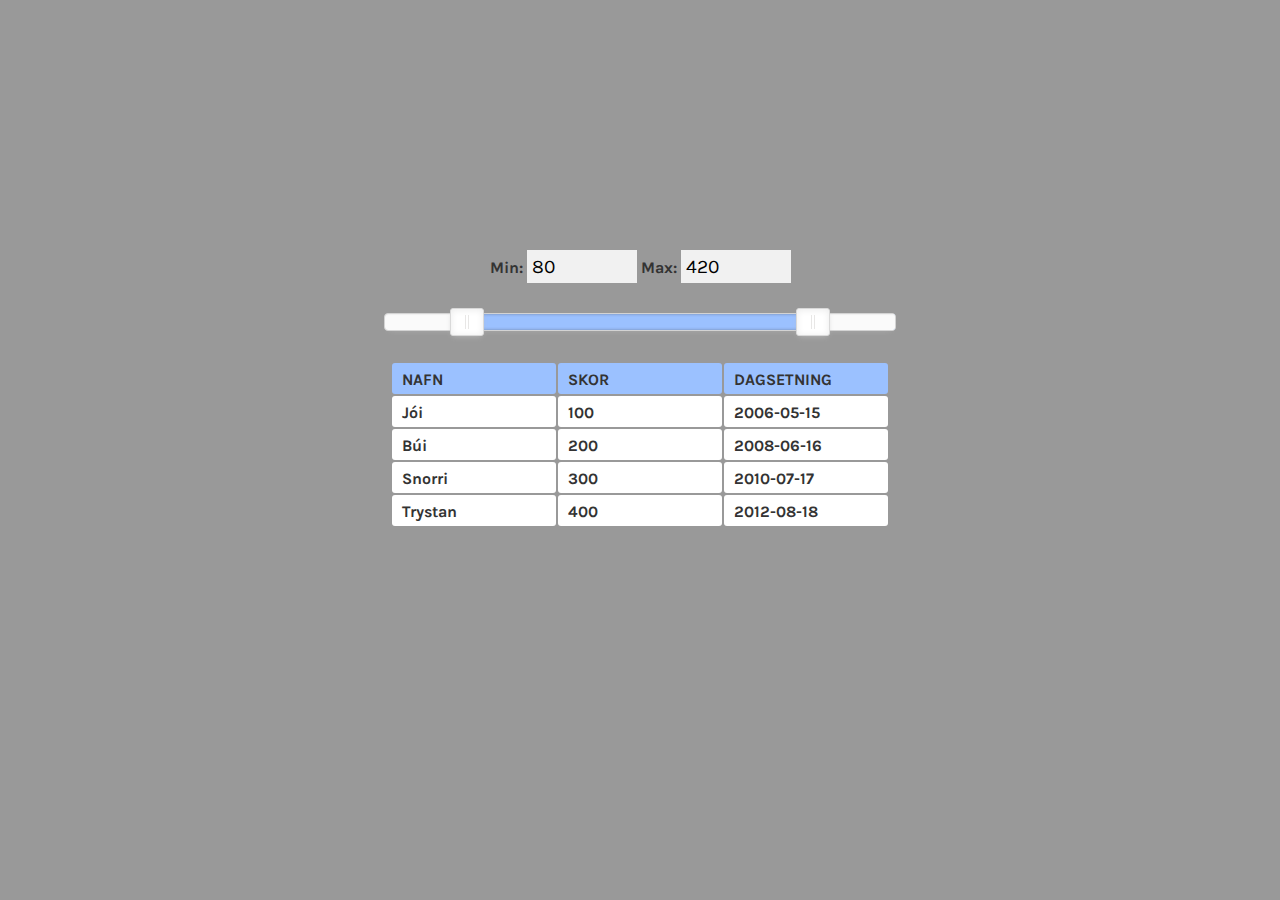
<file: verk9/Dæmi 1/index.html>
﻿
<!DOCTYPE html>
<html>
  <head>
    <title>Verkefni 9</title>
    <link rel="stylesheet" href="index.css" />
    <link rel="stylesheet" href="slider.css" type="text/css" />
  </head>
  <body>
    <header>
      <h1>CreativeFolk</h1>
    </header>
    <div id="price-range">
      Min: <input type="number" id="value-min" />
      Max: <input type="number" id="value-max" />
      <div id="slider"></div>
      <table id="rates">
        <thead>
          <th>Nafn</th>
          <th>Skor</th>
          <th>Dagsetning</th>
        </thead>
      </table>
    </div>

    <script src="scripts/jquery.js"></script>
    <script src="scripts/slider.js"></script>
    <script src="scripts/app.js"></script>
  </body>
</html>
</file>
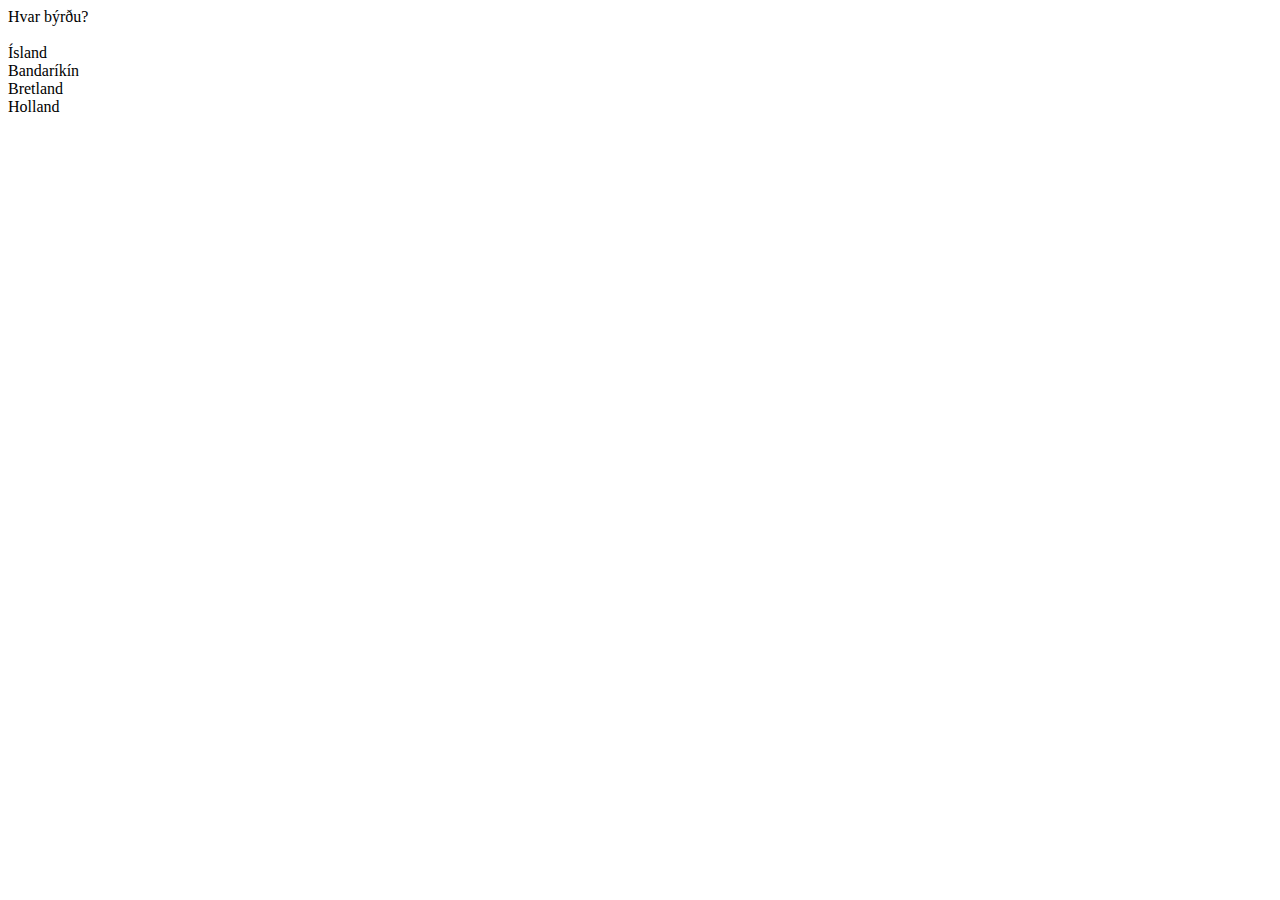
<file: verk5/verk5.html>
<!DOCTYPE html>
<html>
	<head>
		<title></title>
	</head>
	<body>
		<div id="quiz">
			<div id="spurning"></div>
			<div id="svor"></div>
		</div>
		<script src="app.js"></script>
	</body>
</html>
</file>
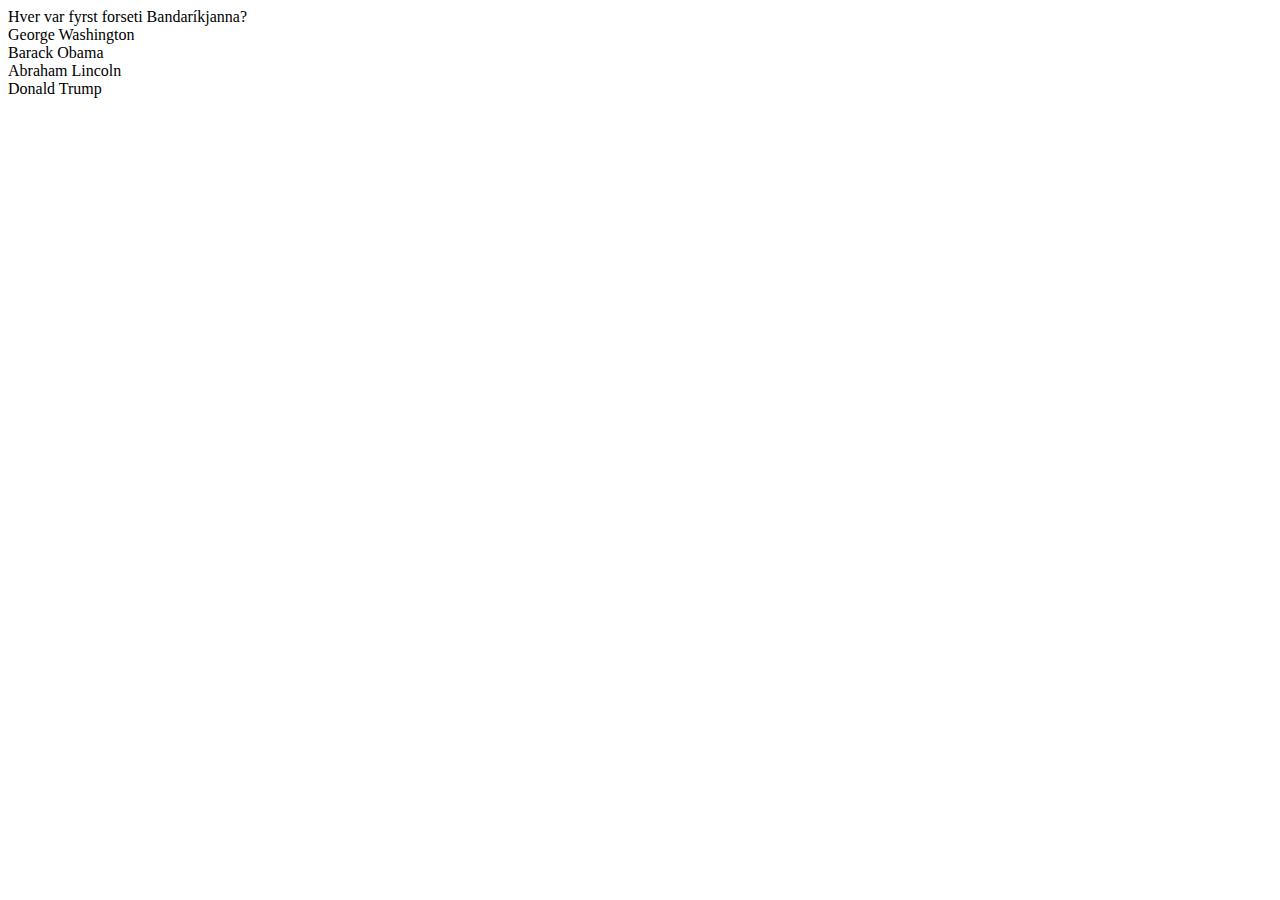
<file: verk6/daemi5/quiz.html>
﻿<!DOCTYPE html>
<html>
	<head>
		<title>Quiz App</title>
		<link rel="stylesheet" type="text/css" href="quiz.css">
	</head>
	<body>
		<div id="quiz">
			<div id="spurning"></div>
			<div id="svor"></div>
		</div>
		<script src="quiz.js"></script>
	</body>
</html>
</file>
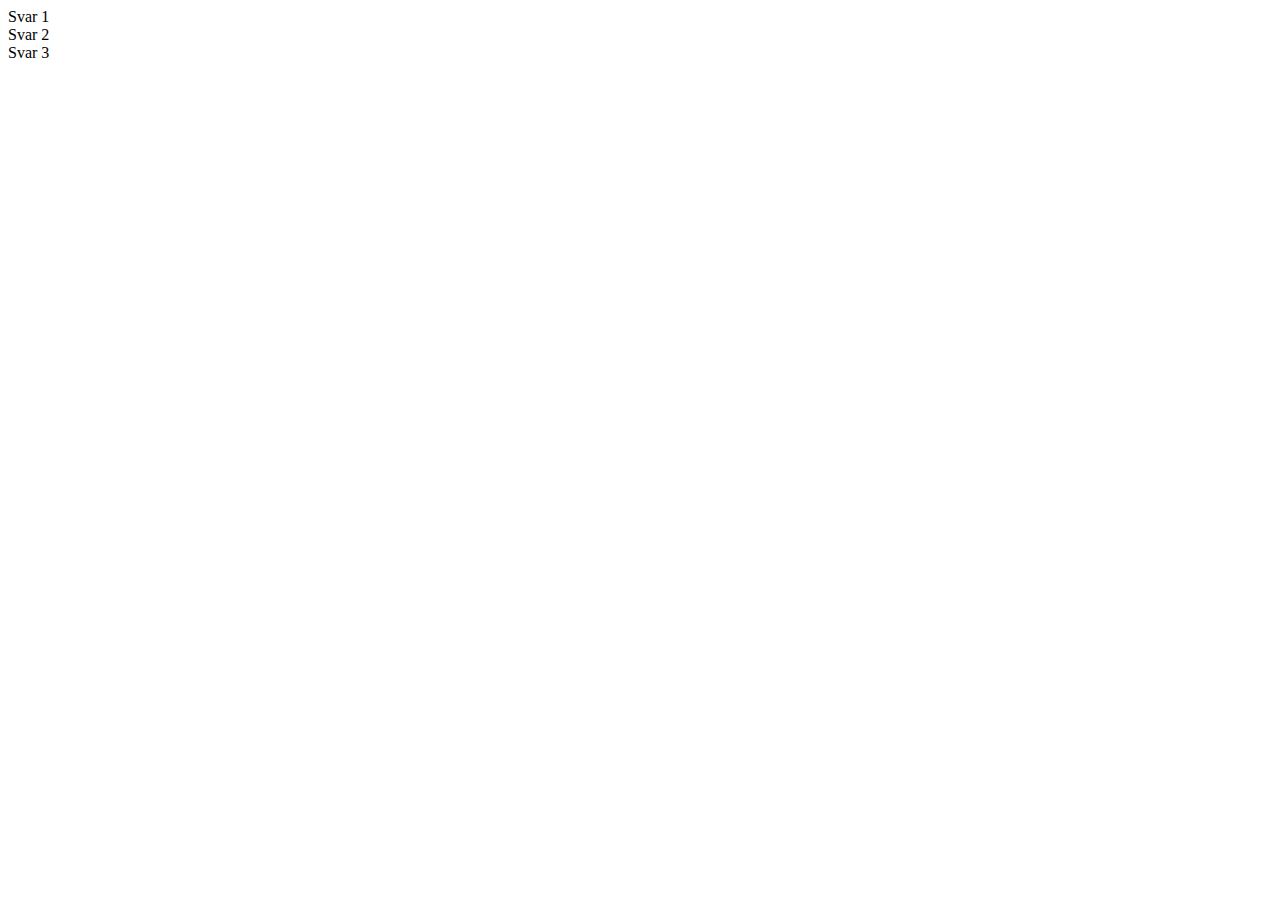
<file: verk7/daemi6/daemiA/app.html>
<!DOCTYPE html>
<html>
	<head>
		<title></title>
		<link rel="stylesheet" type="text/css" href="app.css">
	</head>
	<body>

		<div onclick="myFunction(event)">
		  <span>Svar 1</span><br>
		  <span>Svar 2</span><br>
		  <span>Svar 3</span><br>
		</div>

		<script src="app.js"></script>
	</body>
</html>
</file>
<file: verk9/Dæmi 1/index.css>
@import url(http://fonts.googleapis.com/css?family=Karla:400,700);

body {
	margin: 0;
	padding-top:  250px;
	background-color: #999999;
	font-family: 'Karla', sans-serif;
    color: #333;}

/* Header */
header {
	background-color: #333333;
	margin: 0 0 40px 0;
	padding: 10px 0 0 0;
	min-height: 50px;
	text-align: center;
	display: none;
}

h1 {
  background-image: url('../img/creative-folk.png');
  background-repeat: no-repeat;
  background-position: center center;
  margin: 10px auto 5px auto;
  width: 516px;
  height: 21px;
  text-align: center;
  text-indent: 100%;
  white-space: nowrap;
  overflow: hidden;}

h2 {
	font-size: 180%;
	margin: 0;}
h2, h4 {
	font-weight: normal;}
h4 {
	color: #333;
	display: inline-block;
	font-size: 120%;
	margin: 5px 0 5px 0;}

/* Filter and search options */
#price-range {
	margin: 0 auto;
	max-width: 40%;
	text-align: center;
	font-weight: bold;}
#value-min, #value-max {
	width: 100px; 
	border: none; 	
	background-color: #f1f1f1;
	font-family: 'Karla', sans-serif;}
#slider {margin: 30px 0 30px 0;}
/* Filter and search options */
#buttons, #search {
	text-align: center;
	margin-bottom: 30px;}

/* Filter buttons */
button {
	background-color: #d7d7d7;
	border: none;
	padding: 3px 10px 4px 10px;
	border-radius: 4px;
	color: #333;
	font-family: 'Karla', sans-serif;
	font-size: 100%;}

button:hover, button.active {
	background-color: #00cccc;
	color: #fff;
	cursor: pointer;}


/* Search input */
input {
	font-size: 120%;
	border: 1px solid #999;
	padding: 5px;}
input:hover {
	border: 1px solid #666;}
input:focus {
	border: 1px solid #00cccc;
	outline: none;}


/* Gallery of images */
#gallery {
	text-align: center;
	max-width: 1020px;
	margin: 0 auto;}

#gallery img {
	width: 300px;
	height: 150px;
	border-radius: 3px;
	border: 8px solid #fff;
	margin: 6px;
    -webkit-box-shadow: 0 0 3px 3px #ebebeb;
    box-shadow: 0 0 3px 3px #ebebeb;
	float: left;}


/* Table styles */
table {
	margin: 0 auto;
	max-width: 100px;
}
table#rates	{width: 380px;}
th, td {
	border-radius: 3px;
	color: #333;
	padding: 7px 10px 5px 10px;
	min-width: 9em;
	text-align: left;}
th {
	background-color: #9bc1ff;
	font-weight: bold;
	text-transform: uppercase;}
td {
	background-color: #fff;}
table.sortable th:hover {
	cursor: pointer;}
th.ascending, th.descending, table.sortable th:hover {
	background-color: #00cccc;
	color: #fff;}

/* Arrows for table sorting */
th.ascending:after {
	font-size: 60%;
    content: '\25B2';
    float: left;
	padding: 4px 5px 0 0;}
th.descending:after {
	font-size: 60%;
    content: '\25BC';
    float: left;
	padding: 4px 5px 0 0;}

.about {
	width: 780px;
	margin: 0 auto 40px auto;}
.about:after {
  content: "";
  display: table;
  clear: both;}
.about h2 {
  text-align: left; 
  float: left;}

.bio {
	float: right;
	width: 195px;}
.bio img {
	float: left;
	width: 50px;
	height: 50px;
	margin-right: 10px;}

.location {
	padding-left: 74px;
	background-image: url('../img/pointer.png');
	background-repeat: no-repeat;
	background-position: 60px 1px;
	font-size: 90%;}
</file>
<file: verk9/Dæmi 1/slider.css>
/* Functional styling;
 * These styles are required for noUiSlider to function.
 * You don't need to change these rules to apply your design.
 */
.noUi-target,
.noUi-target * {
-webkit-touch-callout: none;
-webkit-user-select: none;
-ms-touch-action: none;
-ms-user-select: none;
-moz-user-select: none;
-moz-box-sizing: border-box;
	box-sizing: border-box;
}
.noUi-base {
	width: 100%;
	height: 100%;
	position: relative;
}
.noUi-origin {
	position: absolute;
	right: 0;
	top: 0;
	left: 0;
	bottom: 0;
}
.noUi-handle {
	position: relative;
	z-index: 1;
}
.noUi-stacking .noUi-handle {
/* This class is applied to the lower origin when
   its values is > 50%. */
	z-index: 10;
}
.noUi-stacking + .noUi-origin {
/* Fix stacking order in IE7, which incorrectly
   creates a new context for the origins. */
	*z-index: -1;
}
.noUi-state-tap .noUi-origin {
-webkit-transition: left 0.3s, top 0.3s;
	transition: left 0.3s, top 0.3s;
}
.noUi-state-drag * {
	cursor: inherit !important;
}

/* Slider size and handle placement;
 */
.noUi-horizontal {
	height: 18px;
}
.noUi-horizontal .noUi-handle {
	width: 34px;
	height: 28px;
	left: -17px;
	top: -6px;
}
.noUi-horizontal.noUi-extended {
	padding: 0 15px;
}
.noUi-horizontal.noUi-extended .noUi-origin  {
	right: -15px;
}
.noUi-vertical {
	width: 18px;
}
.noUi-vertical .noUi-handle {
	width: 28px;
	height: 34px;
	left: -6px;
	top: -17px;
}
.noUi-vertical.noUi-extended {
	padding: 15px 0;
}
.noUi-vertical.noUi-extended .noUi-origin  {
	bottom: -15px;
}

/* Styling;
 */
.noUi-background {
	background: #FAFAFA;
	box-shadow: inset 0 1px 1px #f0f0f0;
}
.noUi-connect {
	background: #9bc1ff;
	box-shadow: inset 0 0 3px rgba(51,51,51,0.45);
	-webkit-transition: background 450ms;
	transition: background 450ms;
}
.noUi-origin {
	border-radius: 2px;
}
.noUi-target {
	border-radius: 4px;
	border: 1px solid #D3D3D3;
	box-shadow: inset 0 1px 1px #F0F0F0, 0 3px 6px -5px #BBB;
}
.noUi-target.noUi-connect {
	box-shadow: inset 0 0 3px rgba(51,51,51,0.45), 0 3px 6px -5px #BBB;
}

/* Handles and cursors;
 */
.noUi-dragable {
	cursor: w-resize;
}
.noUi-vertical .noUi-dragable {
	cursor: n-resize;
}
.noUi-handle {
	border: 1px solid #D9D9D9;
	border-radius: 3px;
	background: #FFF;
	cursor: default;
	box-shadow: inset 0 0 1px #FFF,
				inset 0 1px 7px #EBEBEB,
				0 3px 6px -3px #BBB;
}
.noUi-active {
	box-shadow: inset 0 0 1px #FFF,
				inset 0 1px 7px #DDD,
				0 3px 6px -3px #BBB;
}

/* Handle stripes;
 */
.noUi-handle:before,
.noUi-handle:after {
	content: "";
	display: block;
	position: absolute;
	height: 14px;
	width: 1px;
	background: #E8E7E6;
	left: 14px;
	top: 6px;
}
.noUi-handle:after {
	left: 17px;
}
.noUi-vertical .noUi-handle:before,
.noUi-vertical .noUi-handle:after {
	width: 14px;
	height: 1px;
	left: 6px;
	top: 14px;
}
.noUi-vertical .noUi-handle:after {
	top: 17px;
}

/* Disabled state;
 */
[disabled].noUi-connect,
[disabled] .noUi-connect {
	background: #B8B8B8;
}
[disabled] .noUi-handle {
	cursor: not-allowed;
}

/* Blocked state;
 */
.noUi-state-blocked.noUi-connect,
.noUi-state-blocked .noUi-connect {
	background: #4FDACF;
}
</file>
<file: verk6/daemi5/quiz.css>
.redColor{
	background: red;
}

.greenColor{
	background:  green;
}
</file>
<file: verk7/daemi6/daemiA/app.css>
.redColor{
	background: red;
}
</file>
